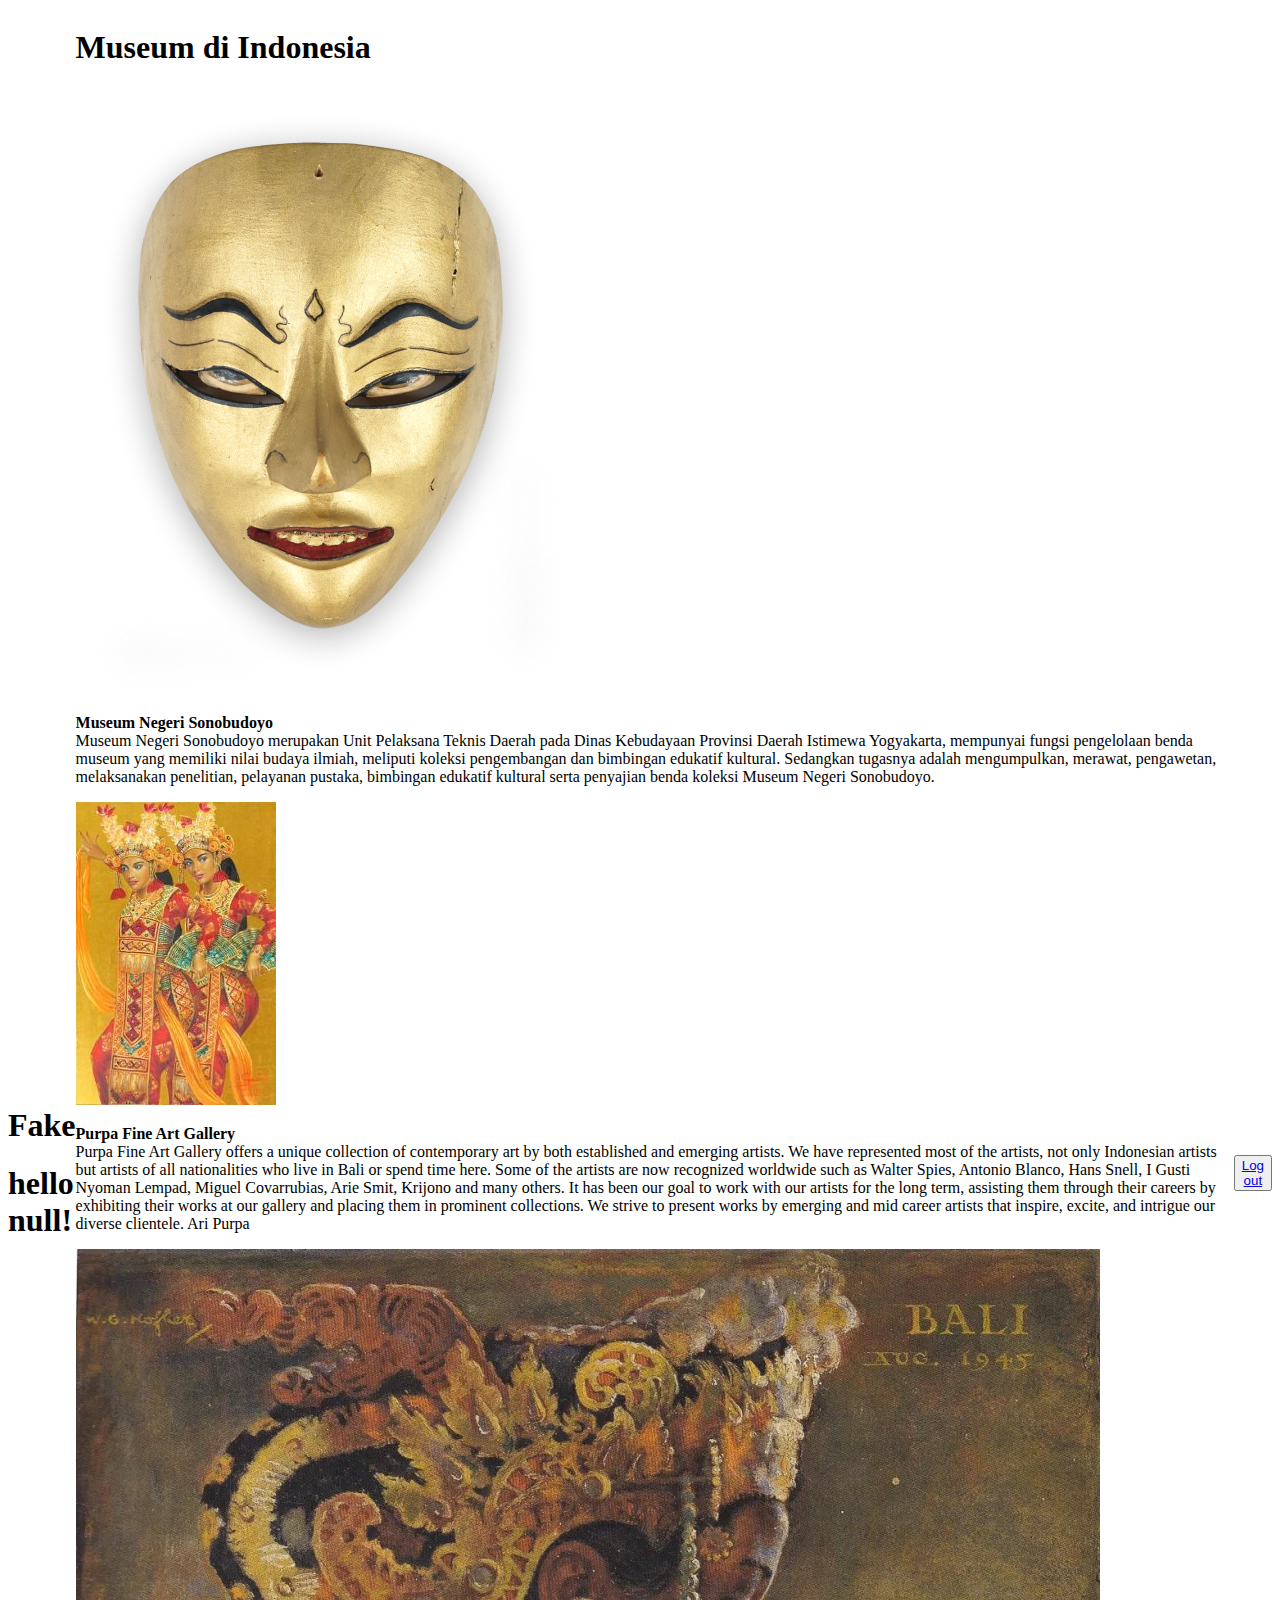
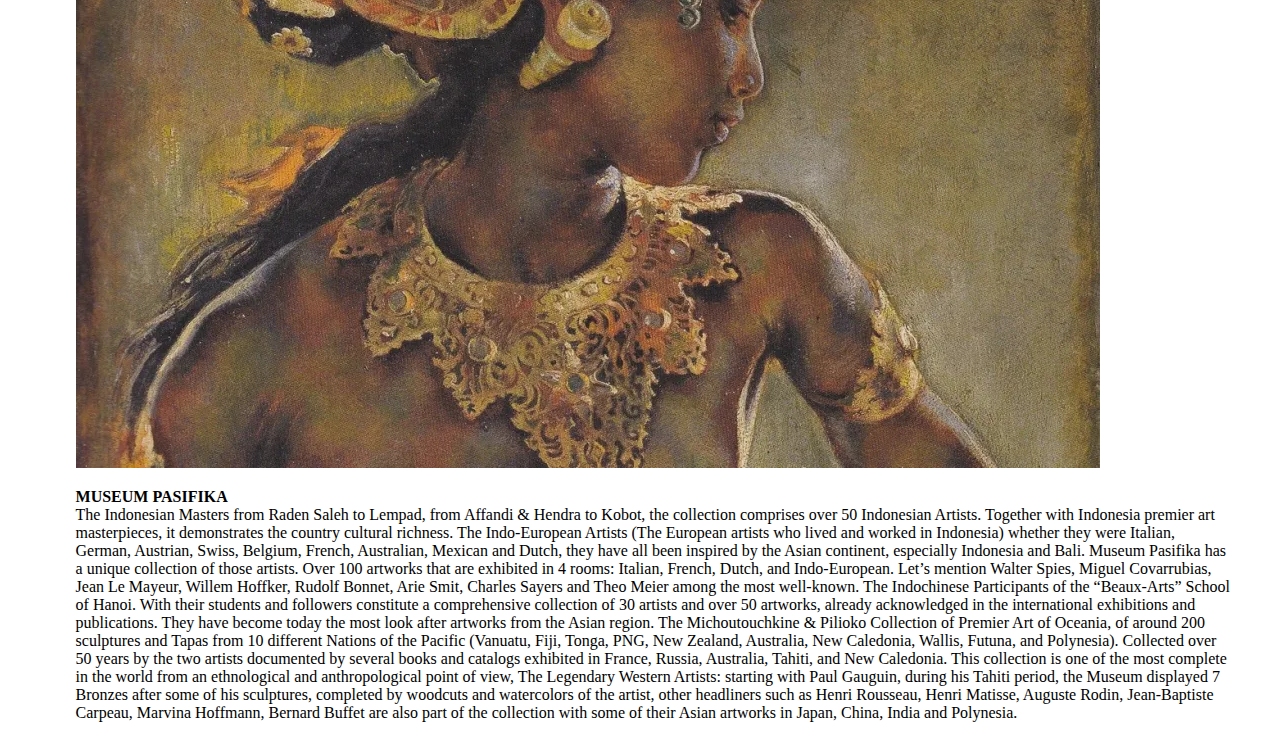
<file: fakezone.html>
<!DOCTYPE html>
<html lang="en">

<head>
    <meta charset="UTF-8">
    <meta http-equiv="X-UA-Compatible" content="IE=edge">
    <meta name="viewport" content="width=device-width, initial-scale=1.0">
    <title>FakeZone</title>
    <link rel="stylesheet" href="style.css">


</head>

<body class="body-fakezone">
    <!-- navbar -->
    <div class="navbar-container">
        <h1 href="#" class="text-link2" data-link-text="zone">
            <span>Fake</span>
        </h1>
        <h1 id="h1Content">hello</h1>
    </div>
    <!-- navbar end -->
    <!-- content -->
    <div class="container-content-fakezone">
        <div class="content-fakezone-header">
            <h1>Museum di Indonesia</h1>
        </div>
        <div class="content-fakezone">
            <img class="img1" src="assets/images/carousel-1.png" alt="">
            <p class="p1"> <b> Museum Negeri Sonobudoyo</b><br>
                Museum Negeri Sonobudoyo merupakan Unit Pelaksana Teknis Daerah pada Dinas Kebudayaan Provinsi Daerah
                Istimewa Yogyakarta, mempunyai fungsi pengelolaan benda museum yang memiliki nilai budaya ilmiah,
                meliputi koleksi pengembangan dan bimbingan edukatif kultural. Sedangkan tugasnya adalah mengumpulkan,
                merawat, pengawetan, melaksanakan penelitian, pelayanan pustaka, bimbingan edukatif kultural serta
                penyajian benda koleksi Museum Negeri Sonobudoyo.</p>
        </div>
        <div class="content-fakezone">
            <img class="img2" src="assets/images/fc34f61d23b74be53ee07d469bd32064_S.jpg" alt="">
            <p class="p1"><b>Purpa Fine Art Gallery</b><br>
                Purpa Fine Art Gallery offers a unique collection of contemporary art by both established and emerging
                artists.
                We have represented most of the artists, not only Indonesian artists but artists of all nationalities
                who live in Bali or spend time here.
                Some of the artists are now recognized worldwide such as Walter Spies, Antonio Blanco, Hans Snell, I
                Gusti Nyoman Lempad, Miguel Covarrubias, Arie Smit, Krijono and many others.
                It has been our goal to work with our artists for the long term, assisting them through their careers by
                exhibiting their works at our gallery and placing them in prominent collections.
                We strive to present works by emerging and mid career artists that inspire, excite, and intrigue our
                diverse clientele.

                Ari Purpa</p>
        </div>
        <div class="content-fakezone">
            <img class="img3" src="assets/images/image-2.png" alt="">
            <p class="p1"><b>MUSEUM PASIFIKA</b><br>
                The Indonesian Masters from Raden Saleh to Lempad, from Affandi & Hendra to Kobot, the collection
                comprises over 50 Indonesian Artists. Together with Indonesia premier art masterpieces, it demonstrates
                the country cultural richness.

                The Indo-European Artists (The European artists who lived and worked in Indonesia) whether they were
                Italian, German, Austrian, Swiss, Belgium, French, Australian, Mexican and Dutch, they have all been
                inspired by the Asian continent, especially Indonesia and Bali. Museum Pasifika has a unique collection
                of those artists. Over 100 artworks that are exhibited in 4 rooms: Italian, French, Dutch, and
                Indo-European. Let’s mention Walter Spies, Miguel Covarrubias, Jean Le Mayeur, Willem Hoffker, Rudolf
                Bonnet, Arie Smit, Charles Sayers and Theo Meier among the most well-known.

                The Indochinese Participants of the “Beaux-Arts” School of Hanoi. With their students and followers
                constitute a comprehensive collection of 30 artists and over 50 artworks, already acknowledged in the
                international exhibitions and publications. They have become today the most look after artworks from the
                Asian region.

                The Michoutouchkine & Pilioko Collection of Premier Art of Oceania, of around 200 sculptures and Tapas
                from 10 different Nations of the Pacific (Vanuatu, Fiji, Tonga, PNG, New Zealand, Australia, New
                Caledonia, Wallis, Futuna, and Polynesia). Collected over 50 years by the two artists documented by
                several books and catalogs exhibited in France, Russia, Australia, Tahiti, and New Caledonia. This
                collection is one of the most complete in the world from an ethnological and anthropological point of
                view,

                The Legendary Western Artists: starting with Paul Gauguin, during his Tahiti period, the Museum
                displayed 7 Bronzes after some of his sculptures, completed by woodcuts and watercolors of the artist,
                other headliners such as Henri Rousseau, Henri Matisse, Auguste Rodin, Jean-Baptiste Carpeau, Marvina
                Hoffmann, Bernard Buffet are also part of the collection with some of their Asian artworks in Japan,
                China, India and Polynesia.
            </p>
        </div>
    </div>
    <!-- content end -->

    <div class="logout-button">
        <button><a href="login.html">Log out</a></button>
    </div>



    <script type="application/javascript" src="script.js"></script>
</body>

</html>
</file>
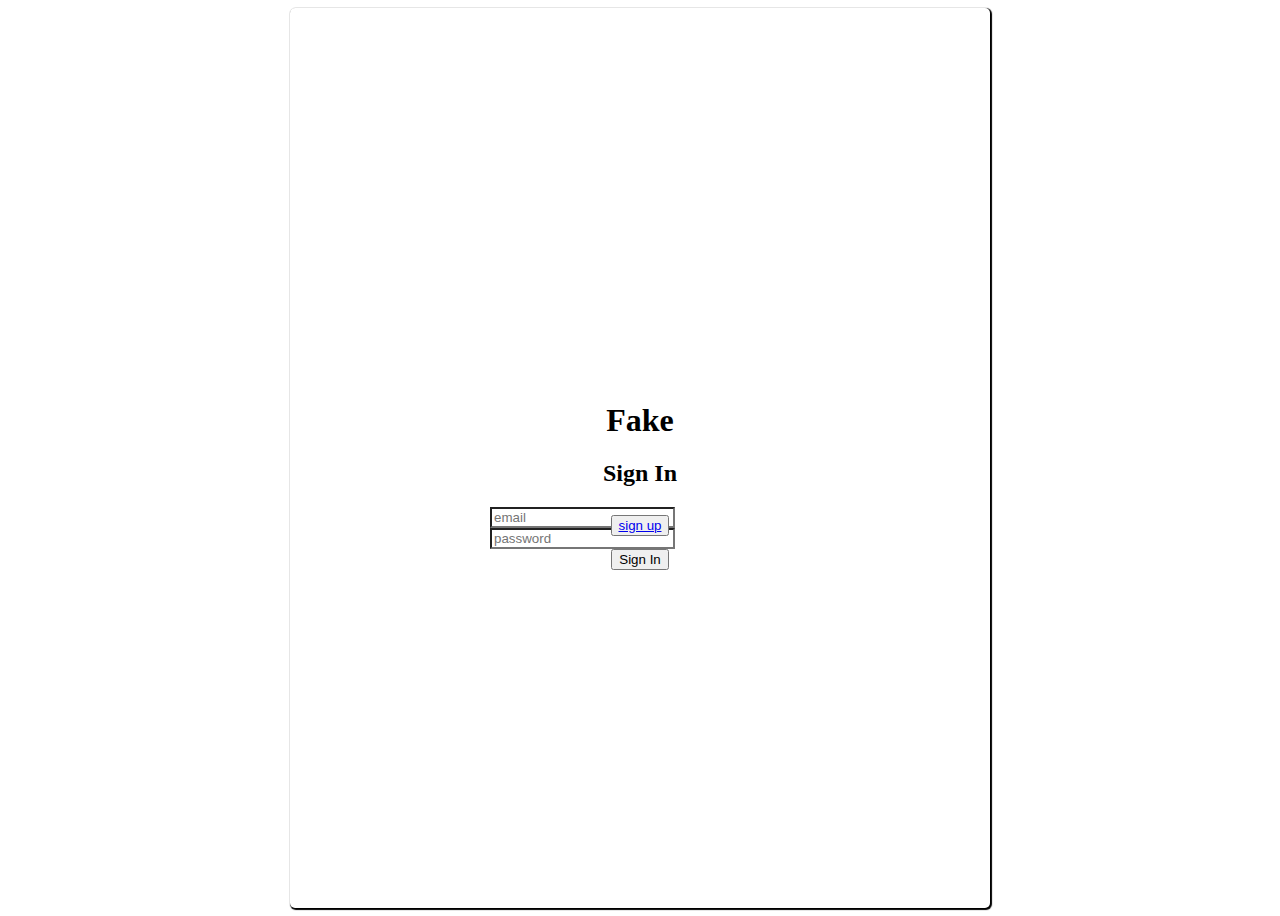
<file: login.html>
<!DOCTYPE html>
<html lang="en">

<head>
    <meta charset="UTF-8">
    <meta http-equiv="X-UA-Compatible" content="IE=edge">
    <meta name="viewport" content="width=device-width, initial-scale=1.0">
    <title>FakeZone</title>
    <link rel="stylesheet" href="style.css">

</head>

<body class="body1">
    <div class="container">
        <div class="form-container">
            <div class="logo">
                <h1 href="#" class="text-link" data-link-text="Zone">
                    <span>Fake</span>
                </h1>
            </div>
            <div class="form">
                <h2>Sign In</h2>
                <form action="" class="form-content">
                    <input class="input" type="email" placeholder="email" id="emailSignIn">
                    <input class="input" type="password" placeholder="password" id="pwSignIn">
                    <button class="input-button1" type="button" onclick="onSignIn()">Sign In</button>
                </form>
            </div>
        </div>
        <div class="signin-container">
            <div class="signin-button">
                <button><a href="index.html">sign up</a></button>
            </div>
        </div>
    </div>
    

    <script type="application/javascript" src="script.js" ></script>
</body>

</html>
</file>
<file: style.css>
body {
    display: flex;
    justify-content: center;
    align-items: center;
}

.container {
    display: flex;
    flex-direction: column;
    justify-content: center;
    align-items: center;
    text-align: center;
    min-height: 100vh;
    width: 700px;
    box-shadow: 1px 1px 1px 1px;
    border-radius: 5px;
}
.key img{
    width: 100px;
    height: 150px;
    border-radius: 5px;
}

.input {
    display: flex;
    flex-direction: column;
    background-color: white;
}

.label {
    justify-content: center;
    align-items: center;
    display: flex;
    flex-direction: column;
    
}

.form {
    width: 300px;
    height: 50px;
    margin: 5px auto;
    border-radius: 5px;
}

.btn {
    width: 300px;
    height: 50px;
    margin: 3px;
    font-weight: bold;
    font-weight: 800;
    background-color: black;
    color: white;
    border-radius: 3px;
    cursor: pointer;
}

.btn2 {
    width: 300px;
    height: 50px;
    margin: 3px;
    font-weight: bold;
    font-weight: 800;
    background-color: blue;
    color: white;
    border-radius: 3px;
    border: none;
    cursor: pointer;
    text-align: center;
    padding-top: 15px;
    box-sizing: border-box;
}
</file>
